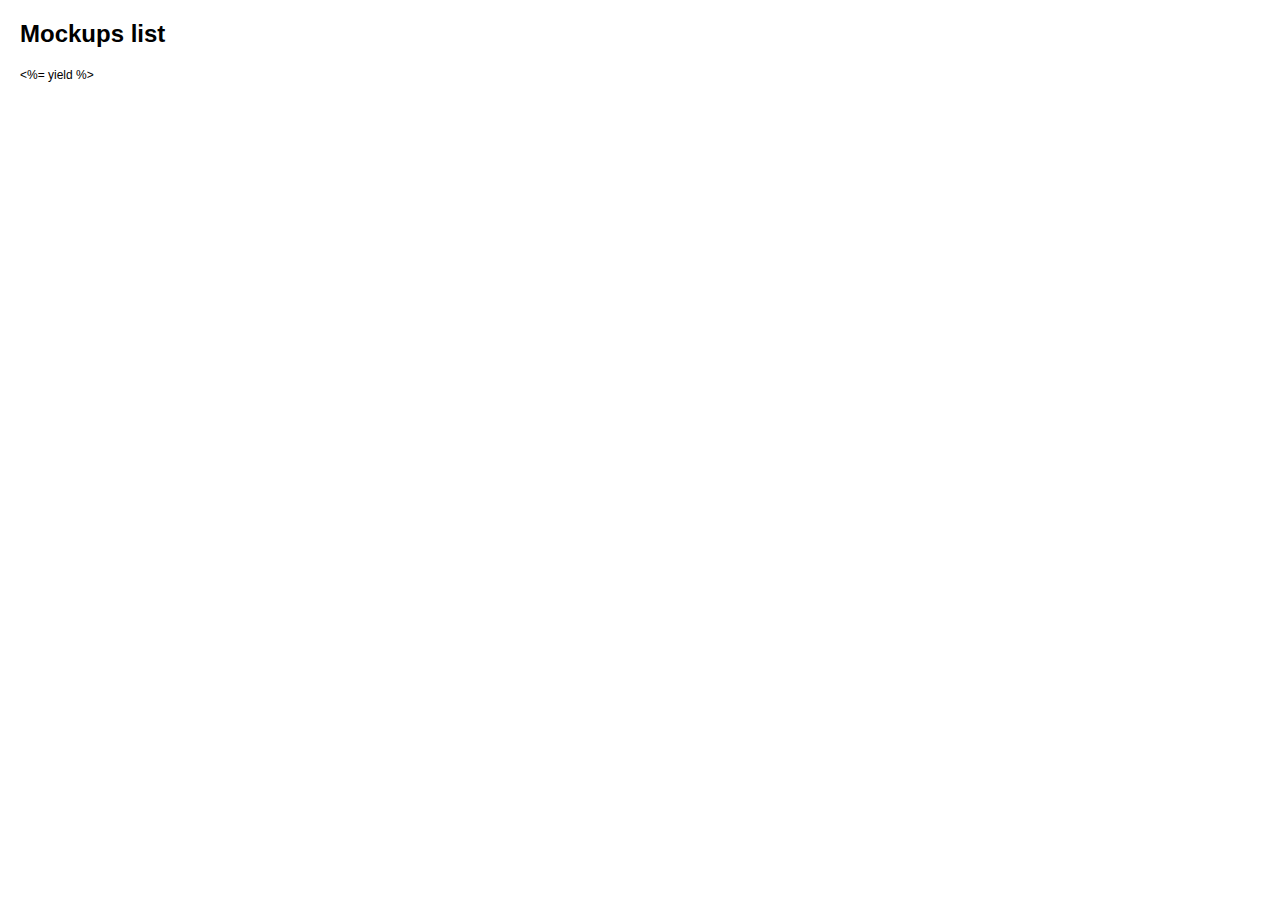
<file: layouts/mockups_list.html>
<!DOCTYPE html PUBLIC "-//W3C//DTD XHTML 1.0 Transitional//EN" "http://www.w3.org/TR/xhtml1/DTD/xhtml1-transitional.dtd">
<html xmlns="http://www.w3.org/1999/xhtml">
<head>
<meta http-equiv="Content-Type" content="text/html; charset=UTF-8" />
<title>Mockups list</title>

<style type="text/css">

  * {
    margin: 0px;
    padding: 0px;
  }

  body {
    padding: 20px;
    font-size: 12px;
    font-family: Arial;
  }

  h1 {
    margin-bottom: 20px;
  }

  ul {
    list-style-position: inside;
  }

</style>

</head>

<body>
<h1>Mockups list</h1>
<%= yield %>
</body>
</html>
</file>
